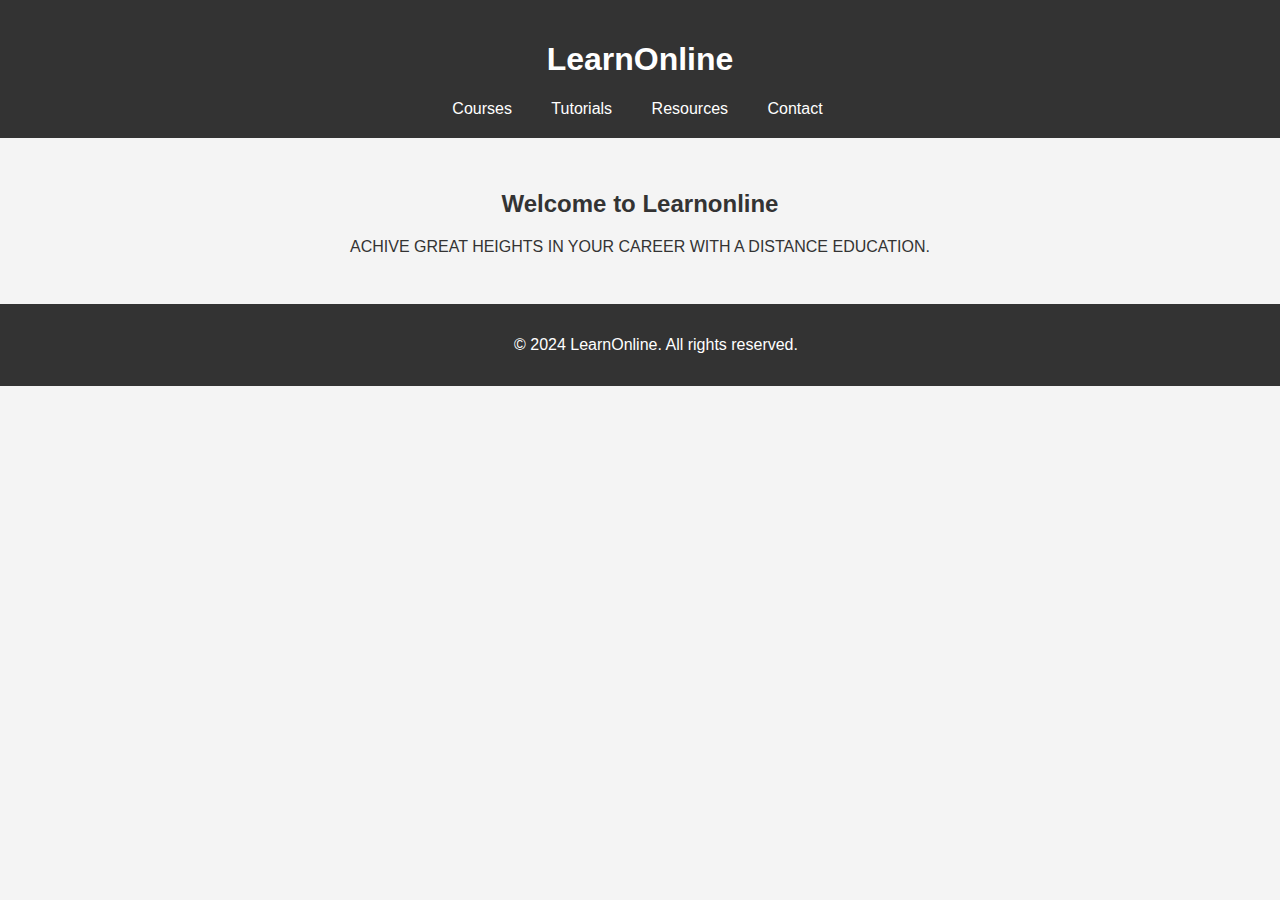
<file: index.html>
<!DOCTYPE html>
<html lang="en">

<head>

<meta charset="UTF-8">

<meta name="viewport" content="width=device-width, initial-scale=1.0">

<title>Learnonline</title>

<link rel="stylesheet" href="styles.css">

<style>

body

{

font-family: Arial, sans-serif;

margin: 0;

padding: 0;

background-image: url('D:\learn WT.jpg');

background-size: cover; background-position: center;

background-repeat: no-repeat;

}

header

{

background-color: #333;
color :white;

padding:1rems;

text-align: center;

}

nav ul

{

List-style-type: none;

margin: 0;

padding: 0;

}

nav ul li

{



display: inline;

margin-right: 20px;

}

nav ul li a

{
color: white;

text-decoration: none;

}

.container

{

width: 80%;

margin: 0 auto;

}

section

{
padding: 2rem 0;

}

.course, .tutorial, .resource

{

background-color: #fff;

margin-bottom: 1rem;

padding: 1rem;
border-radius: 8px;

box-shadow: 0 0 10px rgba(0, 0, 0, 0.1);

}

.course h2, .tutorial h2, .resource h2

{

margin-top: 0;

}

footer

{

background-color: #333;

color: white;
text-align: center;

padding: 1rem;

position: fixed;

bottom: 8;

width: 100%;

}
</style>

</head>

<body>

<header>

<h1>LearnOnline</h1>

<nav>

<ul>



<li><a href="courses.html">Courses</a></li>

<li><a href="tutorials.html">Tutorials</a></li>

<li><a href="resources.html">Resources</a></li>

<li><a href="contact.html">Contact</a></li>

</ul>

</nav>

</header>

<div class="container">

<section>
<h2>Welcome to Learnonline</h2>

<P>ACHIVE GREAT HEIGHTS IN YOUR CAREER WITH A DISTANCE EDUCATION.</p>




</section>

</div>

<footer>

<p>&copy; 2024 LearnOnline. All rights reserved.</p>

</footer>

</body>

</html>
</file>
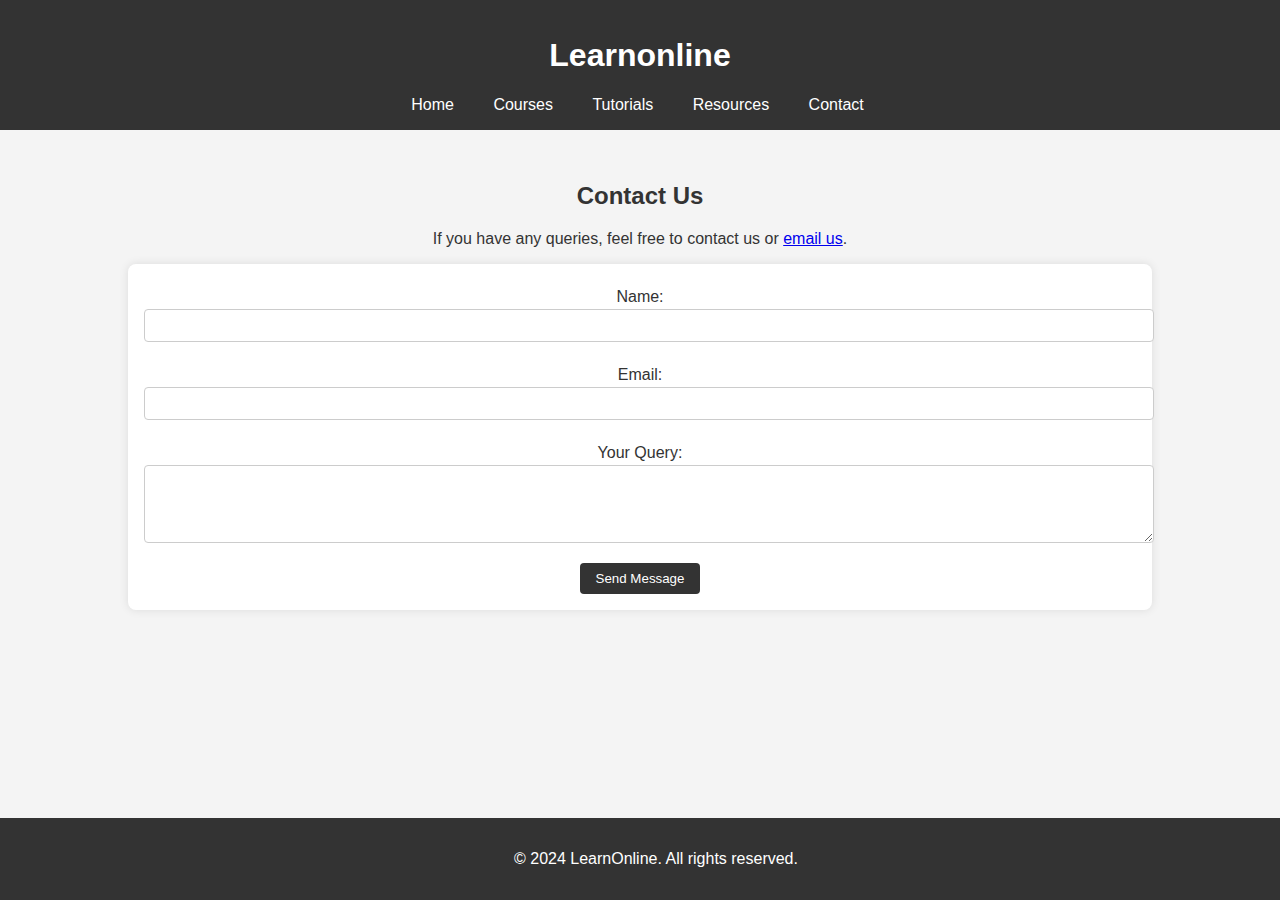
<file: contact.html>
<!DOCTYPE html>
<html lang="en">

<head>

  <meta charset="UTF-8">
  <meta name="viewport" content="width=device-width, initial-scale=1.0">

  <title>Contact Learnonline</title>

  <link rel="stylesheet" href="styles.css">

  <style>
    body {
      font-family: Arial, sans-serif;
      margin: 0;
      padding: 0;
      background-color: #f4f4f4;
    }

    header {
      background-color: #333;
      color: white;
      padding: 1rem;
      text-align: center;
    }

    nav ul {
      list-style-type: none;
      margin: 0;
      padding: 0;
    }

    nav ul li {
      display: inline;
      margin-right: 20px;
    }

    nav ul li a {
      color: white;
      text-decoration: none;
    }

    .container {
      width: 80%;
      margin: 0 auto;
    }

    section {
      padding: 2rem 0;
    }

    .course,
    .tutorials,
    .resource {
      background-color: #fff;
      margin-bottom: 1rem;
      padding: 1rem;
      border-radius: 8px;
      box-shadow: 0 0 10px rgba(0, 0, 0, 0.1);
    }

    .course h2,
    .tutorial h2,
    .resource h2 {
      margin-top: 0;
    }

    footer {
      background-color: #333;
      color: white;
      text-align: center;
      padding: 1rem;
      position: fixed;
      bottom: 0;
      width: 100%;
    }

    form {
      background-color: #fff;
      padding: 1rem;
      border-radius: 8px;
      box-shadow: 0 0 10px rgba(0, 0, 0, 0.1);
    }

    form label {
      display: block;
      margin: 0.5rem 0 0.2rem;
    }

    form input,
    form textarea {
      width: 100%;
      padding: 0.5rem;
      margin-bottom: 1rem;
      border: 1px solid #ccc;
      border-radius: 4px;
    }

    form button {
      background-color: #333;
      color: white;
      padding: 0.5rem 1rem;
      border: none;
      border-radius: 4px;
      cursor: pointer;
    }

    form button:hover {
      background-color: #555;
    }
  </style>

</head>

<body>

  <header>
    <h1>Learnonline</h1>

    <nav>
      <ul>
        <li><a href="index.html">Home</a></li>
        <li><a href="courses.html">Courses</a></li>
        <li><a href="tutorials.html">Tutorials</a></li>
        <li><a href="resources.html">Resources</a></li>
        <li><a href="contact.html">Contact</a></li>
      </ul>
    </nav>

  </header>

  <div class="container">

    <section>
      <h2>Contact Us</h2>

      <p>If you have any queries, feel free to contact us or <a href="mailto:info@learnonline.com">email us</a>.</p>

      <form action="#" method="post">
        <label for="name">Name:</label>
        <input type="text" id="name" name="name" required>

        <label for="email">Email:</label>
        <input type="email" id="email" name="email" required>

        <label for="query">Your Query:</label>
        <textarea id="query" name="query" rows="4" required></textarea>

        <button type="submit">Send Message</button>
      </form>
    </section>

  </div>

  <footer>
    <p>&copy; 2024 LearnOnline. All rights reserved.</p>
  </footer>

</body>

</html>
</file>
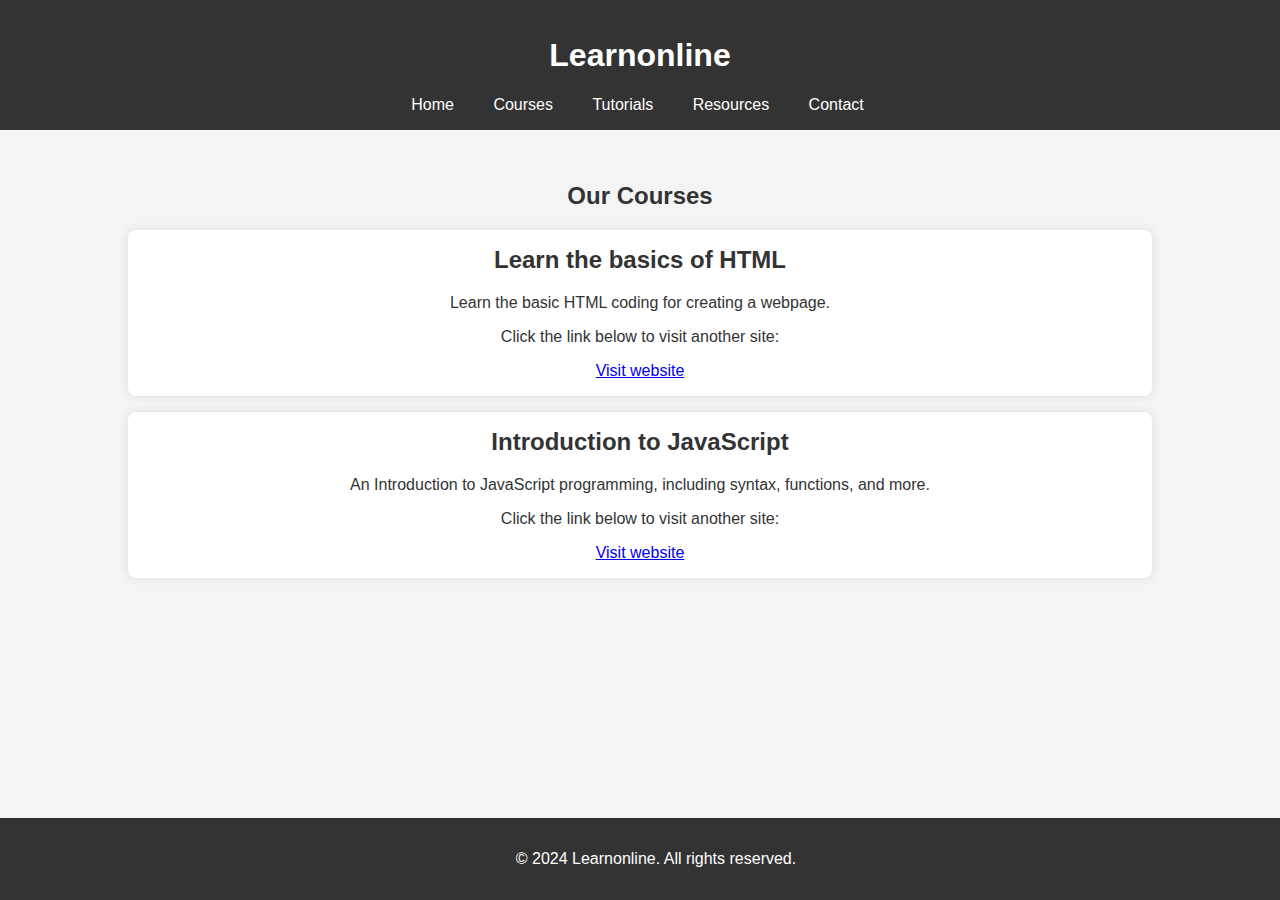
<file: courses.html>
<!DOCTYPE html>

<html lang="en">

<head>

  <meta charset="UTF-8">
  <meta name="viewport" content="width=device-width, initial-scale=1.0">

  <title>Courses - Learnonline</title>

  <link rel="stylesheet" href="styles.css">

  <style>
    body {
      font-family: Arial, sans-serif;
      margin: 0;
      padding: 0;
      background-color: #f4f4f4;
    }

    header {
      background-color: #333;
      color: white;
      padding: 1rem;
      text-align: center;
    }

    nav ul {
      list-style-type: none;
      margin: 0;
      padding: 0;
    }

    nav ul li {
      display: inline;
      margin-right: 20px;
    }

    nav ul li a {
      color: white;
      text-decoration: none;
    }

    .container {
      width: 80%;
      margin: 0 auto;
    }

    section {
      padding: 2rem 0;
    }

    .course {
      background-color: #fff;
      margin-bottom: 1rem;
      padding: 1rem;
      border-radius: 8px;
      box-shadow: 0 0 10px rgba(0, 0, 0, 0.1);
    }

    .course h2 {
      margin-top: 0;
    }

    footer {
      background-color: #333;
      color: white;
      text-align: center;
      padding: 1rem;
      position: fixed;
      bottom: 0;
      width: 100%;
    }
  </style>

</head>

<body>

  <header>
    <h1>Learnonline</h1>

    <nav>
      <ul>
        <li><a href="index.html">Home</a></li>
        <li><a href="courses.html">Courses</a></li>
        <li><a href="tutorials.html">Tutorials</a></li>
        <li><a href="resources.html">Resources</a></li>
        <li><a href="contact.html">Contact</a></li>
      </ul>
    </nav>

  </header>

  <div class="container">

    <section>
      <h2>Our Courses</h2>

      <div class="course">
        <h2>Learn the basics of HTML</h2>
        <p>Learn the basic HTML coding for creating a webpage.</p>
        <p>Click the link below to visit another site:</p>
        <a href="https://www.geeksforgeeks.org/html-tutorial/" target="_blank">Visit website</a>
      </div>

      <div class="course">
        <h2>Introduction to JavaScript</h2>
        <p>An Introduction to JavaScript programming, including syntax, functions, and more.</p>
        <p>Click the link below to visit another site:</p>
        <a href="https://www.geeksforgeeks.org/html-tutorial/" target="_blank">Visit website</a>
      </div>

    </section>

  </div>

  <footer>
    <p>&copy; 2024 Learnonline. All rights reserved.</p>
  </footer>

</body>

</html>
</file>
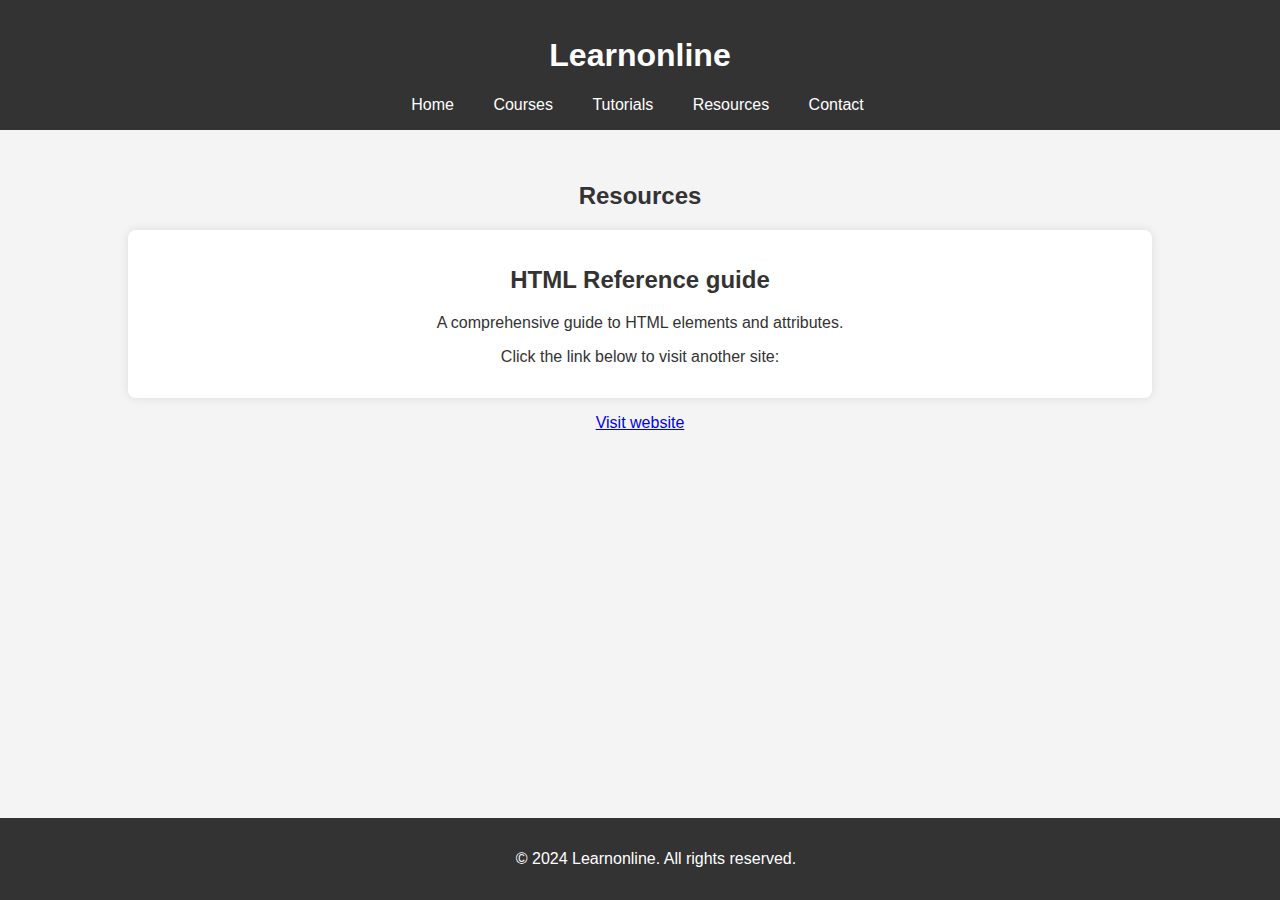
<file: resources.html>
<!DOCTYPE html>
<html lang="en">

<head>

<meta charset="UTF-8">

<meta name="viewport" content="width=device-width, initial-scale=1.0">

<title>Resources-LearnOnline</title>

<link rel="stylesheet" href="styles.css">

</head>

<body>

<style>

body

{

font-family: Arial, sans-seriff;

margin:0;

padding:0;

background-color:#f4f4f4;

}

header

{ 
background-color:#333;

color:white; 
padding:1rem;

text-align:center;

}

nav ul

{

List-style-type: none;

margin: 0;

padding: 0;

}
nav ul li

{

display: inline;

margin-right: 20px;

}

nav ul li a

{

color: white;

text-decoration: none;

}

.container

{

width: 80%;

margin: 0 auto;

}

section

{
padding: 2rem 0;

}

.course, .tutorial, .resource

{

background-color: #fff;

margin-bottom: 1rem;

padding: 1rem;

border-radius: 8px;

box-shadow: 0 0 10px rgba(0, 0, 0, 0.1);

}

.course h2, .tutorial h2, .resource hz

{

margin-top: 0;

}

footer
{
background-color:#333;
color:white;
text-align: center;

padding: 1rem;

position: fixed;

bottom: 0;

width: 100%;

}

</style>









<header>

<h1>Learnonline</h1>

<nav>

<ul>

<li><a href="index.html">Home</a></li>

<li><a href="courses.html">Courses</a></li>

<li><a href="tutorials.html">Tutorials</a></li>

<li><a href="resources.html">Resources</a></li>

<li><a href="contact.html">Contact</a></li>
</ul>

</nav>

</header>

<div class="container">

<section>

<h2>Resources</h2>

<div class="resource">

<h2>HTML Reference guide</h2>

<p>A comprehensive guide to HTML elements and attributes.</p>

<p>Click the link below to visit another site:</p>

</div>

<a href="https://www.geeksforgeeks.org/html-tutorial/" target="_blank">Visit website</a>

</section>

</div>

<footer>

<p>&copy; 2024 Learnonline. All rights reserved.</p>

</footer>

</body>

</html>
</file>
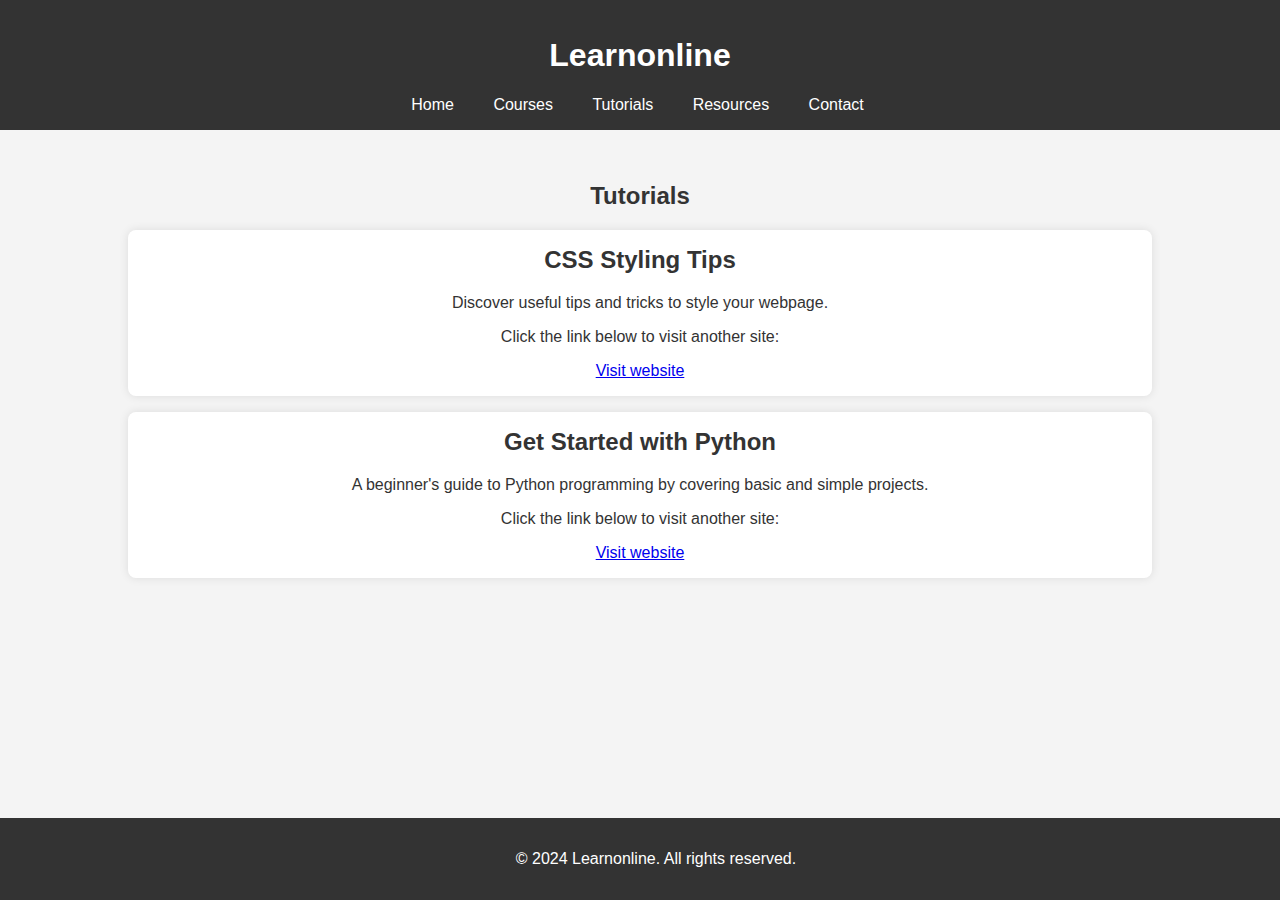
<file: tutorials.html>
<!DOCTYPE html>
<html lang="en">

<head>
  <meta name="viewport" content="width=device-width, initial-scale=1.0">
  <title>Tutorials - Learnonline</title>
  <meta charset="UTF-8">
  <link rel="stylesheet" href="styles.css">

  <style>
    body {
      font-family: Arial, sans-serif;
      margin: 0;
      padding: 0;
      background-color: #f4f4f4;
    }

    header {
      background-color: #333;
      color: white;
      padding: 1rem;
      text-align: center;
    }

    nav ul {
      list-style-type: none;
      margin: 0;
      padding: 0;
    }

    nav ul li {
      display: inline;
      margin-right: 20px;
    }

    nav ul li a {
      color: white;
      text-decoration: none;
    }

    .container {
      width: 80%;
      margin: 0 auto;
    }

    section {
      padding: 2rem 0;
    }

    .course,
    .tutorial,
    .resource {
      background-color: #fff;
      margin-bottom: 1rem;
      padding: 1rem;
      border-radius: 8px;
      box-shadow: 0 0 10px rgba(0, 0, 0, 0.1);
    }

    .course h2,
    .tutorial h2,
    .resource h2 {
      margin-top: 0;
    }

    footer {
      background-color: #333;
      color: white;
      text-align: center;
      padding: 1rem;
      position: fixed;
      bottom: 0;
      width: 100%;
    }
  </style>
</head>

<body>

  <header>
    <h1>Learnonline</h1>
    <nav>
      <ul>
        <li><a href="index.html">Home</a></li>
        <li><a href="courses.html">Courses</a></li>
        <li><a href="tutorials.html">Tutorials</a></li>
        <li><a href="resources.html">Resources</a></li>
        <li><a href="contact.html">Contact</a></li>
      </ul>
    </nav>
  </header>

  <div class="container">
    <section>
      <h2>Tutorials</h2>

      <div class="tutorial">
        <h2>CSS Styling Tips</h2>
        <p>Discover useful tips and tricks to style your webpage.</p>
        <p>Click the link below to visit another site:</p>
        <a href="https://www.geeksforgeeks.org/html-tutorial/" target="_blank">Visit website</a>
      </div>

      <div class="tutorial">
        <h2>Get Started with Python</h2>
        <p>A beginner's guide to Python programming by covering basic and simple projects.</p>
        <p>Click the link below to visit another site:</p>
        <a href="https://www.geeksforgeeks.org/html-tutorial/" target="_blank">Visit website</a>
      </div>
    </section>
  </div>

  <footer>
    <p>&copy; 2024 Learnonline. All rights reserved.</p>
  </footer>

</body>

</html>
</file>
<file: styles.css>
body {
    margin: 0;
    font-family: Arial, sans-serif;
    color: #333;
    background-color: #f4f4f4;
  }
  
  header {
    background-color: #007BFF;
    padding: 20px;
    text-align: center;
    color: white;
  }
  
  nav ul {
    list-style: none;
    padding: 0;
  }
  
  nav ul li {
    display: inline;
    margin: 0 15px;
  }
  
  nav ul li a {
    color: white;
    text-decoration: none;
  }
  
  section {
    padding: 50px 20px;
    text-align: center;
  }
  
  .card {
    background-color: white;
    border: 1px solid #ccc;
    border-radius: 8px;
    padding: 20px;
    margin: 20px;
    display: inline-block;
    width: calc(30% - 60px);
  }
  
  footer {
    background-color: #333;
    color: white;
    text-align: center;
    padding: 10px 0;
  }
  
  #hero {
    background-image: url('education/images/hero.jpg');
    background-size: cover;
    color: white;
    text-align: center;
    padding: 100px 20px;
  }
  
  #courses {
    background-image: url('D:/education');
    background-size: cover;
    color: white;
  }
  
  #tutorials {
    background-image: url('tutorial.jpg');
    background-size: cover;
    color: white;
  }
  
  #resources {
    background-image: url('resources.jpg');
    background-size: cover;
    color: white;
  }
  
  .btn {
    background-color: #FFC107;
    color: #333;
    padding: 10px 20px;
    text-decoration: none;
    border-radius: 5px;
  }
  
  @media (max-width: 768px) {
    .card {
      width: calc(100% - 40px);
    }
  
    nav ul li {
      display: block;
      margin: 10px 0;
    }
  }
</file>
